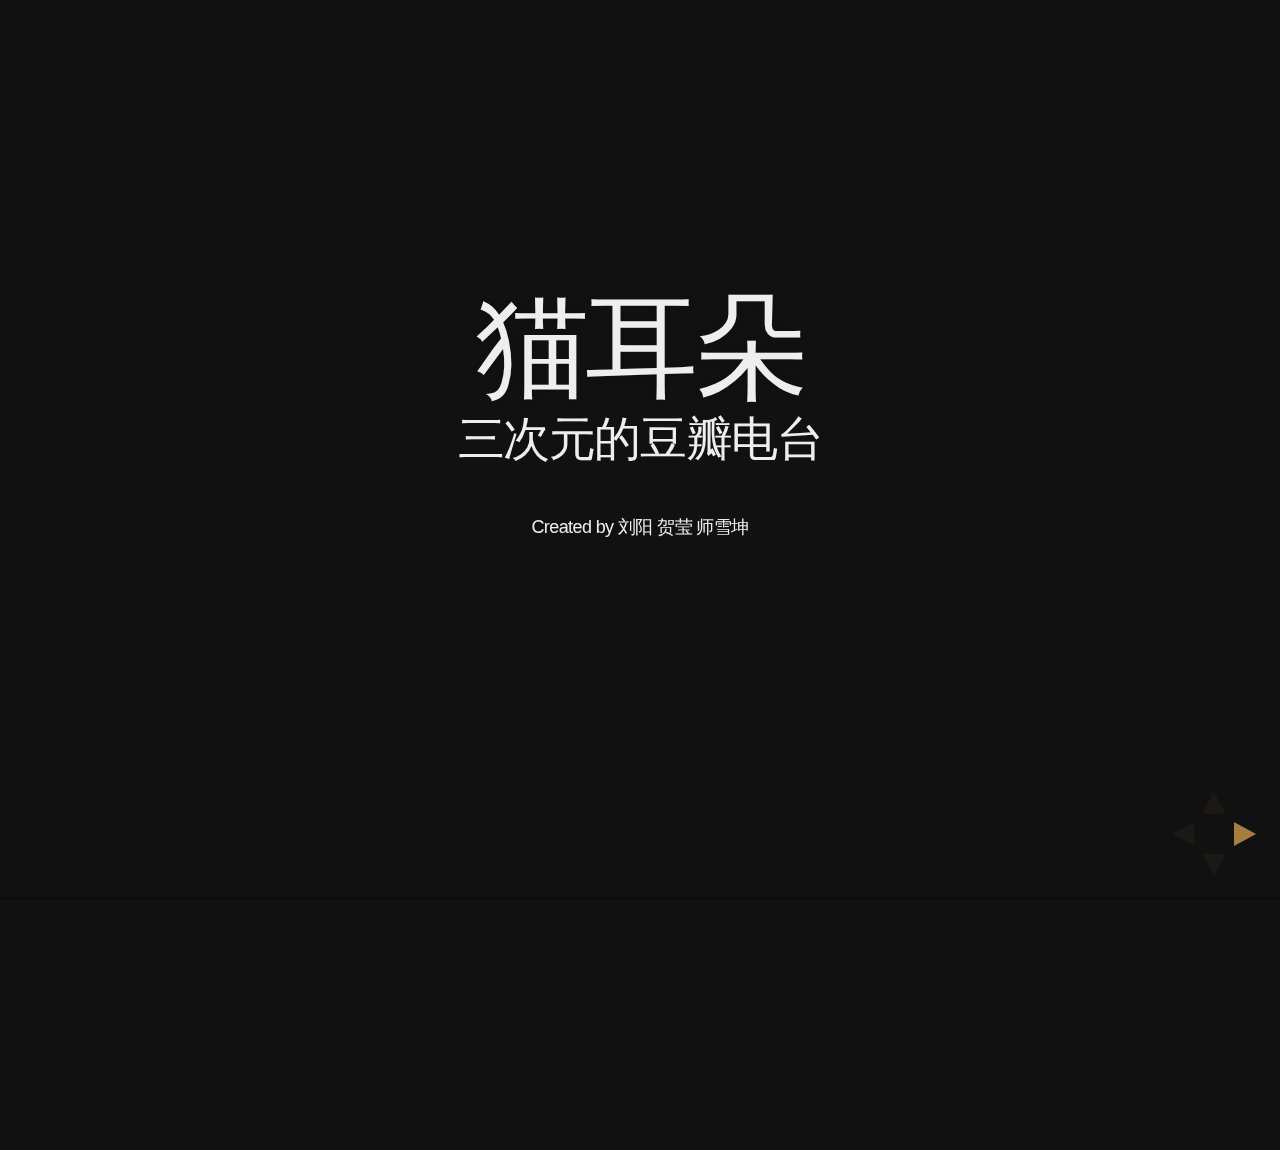
<file: keynote/cat_ear.html>
﻿<!doctype html>
<html lang="en">
	<head>
		<meta charset="utf-8">
		<title>猫耳朵 - 三次元豆瓣FM</title>
		<meta name="description" content="猫耳朵分享Keynote">
		<meta name="author" content="crane">
		<meta name="apple-mobile-web-app-capable" content="yes" />
		<meta name="apple-mobile-web-app-status-bar-style" content="black-translucent" />
		<meta name="viewport" content="width=device-width, initial-scale=1.0, maximum-scale=1.0, user-scalable=no">
		<link rel="stylesheet" href="css/reveal.min.css">
		<link rel="stylesheet" href="css/theme/night.css" id="theme">
		<link rel="stylesheet" href="lib/css/zenburn.css">
		<script>document.write( '<link rel="stylesheet" href="css/print/' + ( window.location.search.match( /print-pdf/gi ) ? 'pdf' : 'paper' ) + '.css" type="text/css" media="print">' );	</script>
		<!--[if lt IE 9]>
		<script src="lib/js/html5shiv.js"></script>
		<![endif]-->
    <style type="text/css" media="screen">
    table.road-map {
      width: 100%;
      font-size: 0.6em;
      border-spacing: 0;
      background-color: #444;
      padding: 1em;
      border-radius: 0.5em;
    }
    .road-map td {
      border-left: dotted 5px #e7ad52;
      border-bottom: solid 5px #fff;
      padding-left: 0.6em;
      padding-bottom: 0.3em;
      padding-top: 0;
      width: 16%;
    }
    .road-map-did td{
      border-left: dotted 0px #e7ad52;
      border-bottom: solid 0px #fff;
    }
    .road-map-did td.done {
      border-bottom: solid 5px rgb(51, 180, 26);
      padding: 0.5em 0 0.1em 0.6em;
    }
    </style>
	</head>
<body>
<div class="reveal"><div class="slides">
<!-- ===================================================================== -->
<section>
  <h1>猫耳朵</h1>
  <h3>三次元的豆瓣电台</h3>
  <br>
  <p><small>Created by 刘阳 贺莹 师雪坤</small></p>
</section>

<section>
  <section>
    <h2><strong>It's demo time!</strong></h2>
    <img src="images/demo.jpg">
  </section>
  
  <section>
    <img src="images/cry.gif">
    <p>没有连接WIFI热点</p>
    <a href="http://radio.miaocc.com/devices/pair" target="_blank">去设置</a>
  </section>
  
  <section>
    <img src="images/web.jpg">
    <p>Web控制界面</p>
  </section>
  
  <section>
    <h2><a href="http://douban.fm" target="_blank">还能推送哦~</a></h2>
  </section>
  
  <section>
    <h2>这就是猫耳朵Ⅳ</h2>
    <ul>
      <li>即插即用，超方便</li>
      <li>灵活的控制端</li>
      <li>音质还算可以</li>
    </ul>
  </section>
  
  <section>
    <h2>拆开看看</h2>
  </section>
  <section><img src="images/cat_ear_1.jpg"></section>
  <section><img src="images/cat_ear_2.jpg"></section>
  <section><img src="images/cat_ear_3.jpg"></section>
  <section><img src="images/cat_ear_4.jpg"></section>
  <section><img src="images/cat_ear_5.jpg"></section>
  <section><img src="images/cat_ear_all.jpg"></section>
  <section><img src="images/modules.jpg"></section>
  
  <section>
    <img src="images/software_modules.jpg">
    <p>控制端的实现方案</p>
  </section>
</section>

<section>
  <section>
    <h2>猫耳朵诞生记（前传）</h2>
  </section>
  
  <section>
    <h3>先介绍一下作者们</h3>
    <img src="images/team.jpg">
  </section>
  
  <section>
    <h3>刘阳</h3>
    <ul>
      <li>北航计算机专业</li>
      <li>目前从事互联网创业</li>
    </ul>
    <br><br>
    <h3>师雪坤</h3>
    <ul>
      <li>浙大应用数学专业</li>
      <li>目前从事互联网创业</li>
    </ul>
    <br><br>
    <h3>贺莹</h3>
    <ul>
      <li>北航计算机专业</li>
      <li>腾讯公司交互设计师</li>
    </ul>
  </section>
  
  <section>
    <h2>日常的工作</h2>
    <img src="images/web_tools.jpg">
  </section>
  
  <section>
    <img src="images/three_idiots.jpg">
    <p>看了这个电影，从此走上了一条不归路</p>
  </section>
  
  <section>
    <img src="images/three-idiots-quadrotor.jpg">
    <p>四轴飞行器 (Quadrotor)</p>
  </section>
  
  <section>
    <img src="images/myquadrotor.jpg">
    <p>我的四轴，作为走向“创客”的第一个项目</p>
  </section>
  
  <section>
    <h3>于是乎，第二个项目也应运而生</h3>
    <img src="images/douban_fm_account.gif">
  </section>
  
  <section>
    <h3>为什么叫“猫耳朵”</h3>
    <img src="images/quadrotor_cat.jpg">
    <p>受荷兰的“艺术家”扬森.巴特的作品启发</p>
    <p>我们也热爱喵星人</p>
  </section>
</section>

<section>
  <section>
    <h2>猫耳朵诞生记（正传）</h2>
  </section>
  
  <section>
    <h3>三次元的豆瓣FM</h3>
    <h3>就应该保留豆瓣的血统</h3>
    <ul>
      <li>无线接入无束缚</li>
      <li>即插即听</li>
      <li>可远程操控</li>
      <li>音质尽量好</li>
      <li>长相不能太挫</li>
    </ul>
  </section>
  
  <section>
    <h3>如何设置无线密码？</h3>
    <ul>
      <li class="fragment highlight-red">虚拟键盘</li>
      <li class="fragment highlight-red">连接电脑配置</li>
      <li class="fragment highlight-red">登录无线热点</li>
      <li class="fragment highlight-red">其他通信方式，比如蓝牙</li>
      <li class="fragment highlight-green">二维码识别</li>
    </ul>
  </section>
  
  <section>
    <h3>Road Map</h3><br>
    <table class="road-map"><tr><td>WIFI</td><td>播放声音</td><td>播放MP3</td><td>摄像头</td><td>二维码识别</td><td>产品化</td></tr></table>
  </section>
  
  <section>
    <h3>猫耳朵Ⅰ</h3>
  </section>
  
  <section>
    <h3>选择开发板</h3>
    <img src="images/arduinoMega2560.jpg">
    <p>Arduino Mega 2560</p>
    <ul>
      <li>MCU : ATMEGA2560 (Atmel AVR) 16MHz 16bit</li>
      <li>flash memory : 256 KB</li>
      <li>SRAM : 8 KB</li>
    </ul>
  </section>
  
  <section>
    <h3>选择WIFI模块</h3>
    <img src="images/gainspan.jpg">
    <p>GainSpan GS1010</p>
    <ul>
      <li>完整的网络协议栈</li>
      <li>串口连接</li>
    </ul>
  </section>
  
  <section>
    <h3>选择MP3模块</h3>
    <img src="images/vs1003.jpg">
    <p>VS1003</p>
    <ul>
      <li>支持多种音频格式解码 (MP3, WMA ...)</li>
      <li>SPI数据接口</li>
    </ul>
  </section>
  
  <section>
    <h3>猫耳朵Ⅰ合体</h3>
    <img src="images/cat_ear_i.jpg">
  </section>
  
  <section>
    <h3>串口速率限制</h3>
    <p>Arduino Mega 2560串口最高波特率115,200</p>
    <p>理论上只能支持115kbps的音频</p>
    <br>
    <table class="road-map">
      <tr><td>WIFI</td><td>播放声音</td><td>播放MP3</td><td>摄像头</td><td>二维码识别</td><td>产品化</td></tr>
      <tr class="road-map-did"><td class="done">猫耳朵Ⅰ</td><td class="done"></td><td></td><td></td><td></td><td></td><tr>
    </table>
  </section>
  
  <section>
    <h3>猫耳朵Ⅱ</h3>
    <h4>换板子！</h4>
    <img src="images/maple.jpg">
    <p>Maple</p>
    <ul>
      <li>MCU : STM32F103RB (ARM Cortex M3) 72MHz 32bit</li>
      <li>flash memory : 128KB</li>
      <li>SRAM : 20KB</li>
      <li>串口最高波特率 : 2,250,000</li>
    </ul>
  </section>
  
  <section>
    <h3>摄像头</h3>
    <img src="images/ov7670.jpg">
    <p>OV7670</p>
    <p>比较其他模块，这个最复杂</p>
  </section>
  
  <section>
    <h3>加个SD卡作为MP3流的Cache</h3>
    <img src="images/sd.jpg">
  </section>
  
  <section>
    <h3>猫耳朵Ⅱ合体</h3>
    <img src="images/cat_ear_ii.jpg">
  </section>
  
  <section>
    <h3>内存限制</h3>
    <p>20KB内存无法驾驭二维码识别</p>
    <br>
    <table class="road-map">
      <tr><td>WIFI</td><td>播放声音</td><td>播放MP3</td><td>摄像头</td><td>二维码识别</td><td>产品化</td></tr>
      <tr class="road-map-did"><td class="done">猫耳朵Ⅰ</td><td class="done"></td><td></td><td></td><td></td><td></td><tr>
      <tr class="road-map-did"><td class="done">猫耳朵Ⅱ</td><td class="done"></td><td class="done"></td><td class="done"></td><td></td><td></td><tr>
    </table>
  </section>
  
  <section>
    <h3>猫耳朵Ⅲ</h3>
    <h4>继续换板子！</h4>
    <img src="images/stmf4.jpg">
    <p>STM32F4 DISCOVERY</p>
    <ul>
      <li>MCU : STM32F407VGT6 (ARM Cortex M4) 168MHz 32bit</li>
      <li>flash memory : 1024KB</li>
      <li>RAM : 192KB</li>
    </ul>
  </section>
  
  <section>
    <h3>猫耳朵Ⅲ合体</h3>
    <img src="images/cat_ear_iii.jpg">
  </section>
  
  <section>
    <h3>应用编写麻烦</h3>
    <p>需要从TCP层写起，不如先换个思路</p>
    <br>
    <table class="road-map">
      <tr><td>WIFI</td><td>播放声音</td><td>播放MP3</td><td>摄像头</td><td>二维码识别</td><td>产品化</td></tr>
      <tr class="road-map-did"><td class="done">猫耳朵Ⅰ</td><td class="done"></td><td></td><td></td><td></td><td></td><tr>
      <tr class="road-map-did"><td class="done">猫耳朵Ⅱ</td><td class="done"></td><td class="done"></td><td class="done"></td><td></td><td></td><tr>
      <tr class="road-map-did"><td class="done">猫耳朵Ⅲ</td><td class="done"></td><td class="done"></td><td class="done"></td><td class="done"></td><td></td><tr>
    </table>
  </section>
  
  <section>
    <h3>猫耳朵Ⅳ</h3>
    <h4>还是换板子！</h4>
    <img src="images/raspberry_pi.jpg">
    <p>Raspberry Pi (树莓派) Model B</p>
    <ul>
      <li>CPU : BCM2835 (ARM11) 700MHz 32bit</li>
      <li>RAM : 512MB</li>
      <li>OS : Arch Linux</li>
    </ul>
  </section>
  
  <section>
    <h3>下来就是外观</h3>
    <p>受到emoi基本生活的LED电子钟启发</p>
    <img src="images/emoi.jpg">
  </section>
  
  <section>
    <h3>我们是木工</h3>
    <img src="images/shell.jpg">
  </section>
  
  <section>
    <h3>胜利</h3>
    <br>
    <table class="road-map">
      <tr><td>WIFI</td><td>播放声音</td><td>播放MP3</td><td>摄像头</td><td>二维码识别</td><td>产品化</td></tr>
      <tr class="road-map-did"><td class="done">猫耳朵Ⅰ</td><td class="done"></td><td></td><td></td><td></td><td></td><tr>
      <tr class="road-map-did"><td class="done">猫耳朵Ⅱ</td><td class="done"></td><td class="done"></td><td class="done"></td><td></td><td></td><tr>
      <tr class="road-map-did"><td class="done">猫耳朵Ⅲ</td><td class="done"></td><td class="done"></td><td class="done"></td><td class="done"></td><td></td><tr>
      <tr class="road-map-did"><td class="done">猫耳朵Ⅳ</td><td class="done"></td><td class="done"></td><td class="done"></td><td class="done"></td><td class="done"></td><tr>
    </table>
    <br>
    <h4>也许过程比结果更重要</h4>
  </section>
</section>

<section>
  <section>
    <h2>猫不应该只有耳朵的</h2>
    <h3>未来畅想，仅供“娱乐”</h3>
  </section>
  
  <section>
    <h3>其实猫耳朵可以看成豆瓣FM的一个应用（端）</h3>
    <img src="images/terminals.jpg">
  </section>
  
  <section>
    <h3>把豆瓣FM的外延扩大</h3>
    <h4>一切音频的内容和应用都可囊括</h4>
    <ul>
      <li>根据喜好的音乐推荐（目前的豆瓣FM）</li>
      <li>新闻推荐</li>
      <li>事件提醒与朗读</li>
      <li>个人电台（类似Podcast）</li>
      <li>...</li>
    </ul>
  </section>
  
  <section>
    <h3>个人音频云</h3>
    <img src="images/cloud.gif">
  </section>
  
  <section>
    <h3>幻想完了，分享也完了</h3>
    <br>
    <h1>感谢大家</h1>    
    <h3>欢迎大家提任何问题</h3>
  </section>
</section>

<!-- ===================================================================== -->
</div></div>
<script src="lib/js/head.min.js"></script>
<script src="js/reveal.min.js"></script>
<script>
  Reveal.initialize({
    controls: true,
    progress: true,
    history: true,
    center: true,
    theme: "night", // available themes are in /css/theme
    transition: 'default', // default/cube/page/concave/zoom/linear/fade/none
    // Optional libraries used to extend on reveal.js
    dependencies: [
      { src: 'lib/js/classList.js', condition: function() { return !document.body.classList; } },
      { src: 'plugin/markdown/marked.js', condition: function() { return !!document.querySelector( '[data-markdown]' ); } },
      { src: 'plugin/markdown/markdown.js', condition: function() { return !!document.querySelector( '[data-markdown]' ); } },
      { src: 'plugin/highlight/highlight.js', async: true, callback: function() { hljs.initHighlightingOnLoad(); } },
      { src: 'plugin/zoom-js/zoom.js', async: true, condition: function() { return !!document.body.classList; } },
      { src: 'plugin/notes/notes.js', async: true, condition: function() { return !!document.body.classList; } }
      // { src: 'plugin/search/search.js', async: true, condition: function() { return !!document.body.classList; } }
      // { src: 'plugin/remotes/remotes.js', async: true, condition: function() { return !!document.body.classList; } }
    ]
  });
</script>
</body>
</html>
</file>
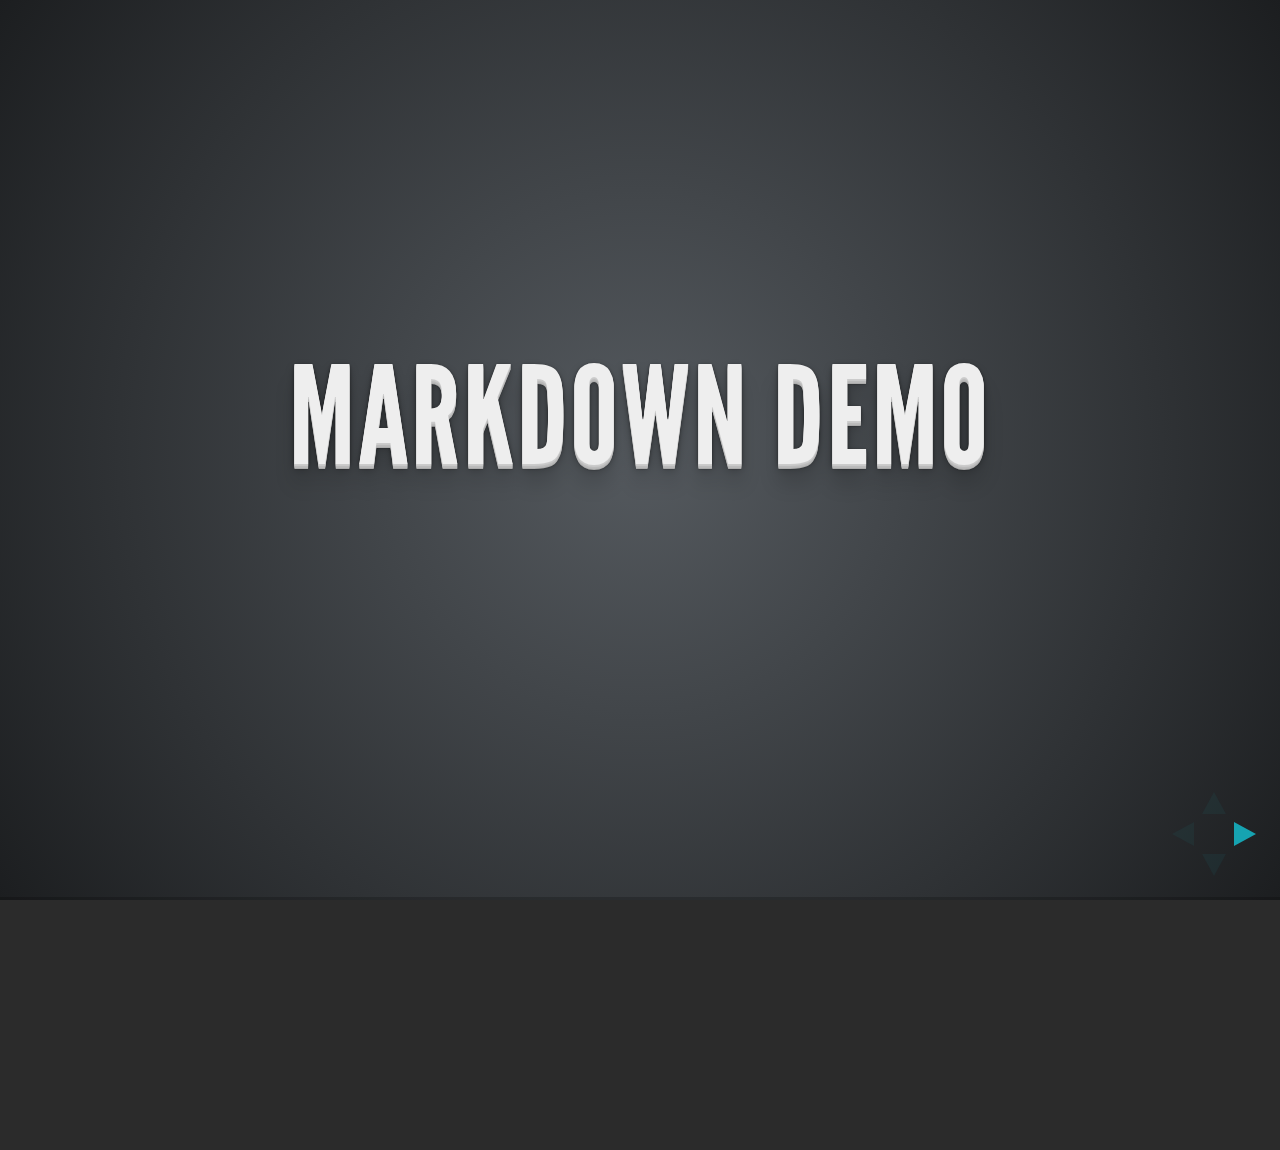
<file: keynote/plugin/markdown/example.html>
<!doctype html>
<html lang="en">

	<head>
		<meta charset="utf-8">

		<title>reveal.js - Markdown Demo</title>

		<link rel="stylesheet" href="../../css/reveal.css">
		<link rel="stylesheet" href="../../css/theme/default.css" id="theme">
	</head>

	<body>

		<div class="reveal">

			<div class="slides">

                <!-- Use external markdown resource, and separate slides by three newlines; vertical slides by two newlines -->
                <section data-markdown="example.md" data-separator="^\n\n\n" data-vertical="^\n\n"></section>

                <!-- Slides are separated by three dashes (quick 'n dirty regular expression) -->
                <section data-markdown data-separator="---">
                    <script type="text/template">
                        ## Demo 1
                        Slide 1
                        ---
                        ## Demo 1
                        Slide 2
                        ---
                        ## Demo 1
                        Slide 3
                    </script>
                </section>

                <!-- Slides are separated by newline + three dashes + newline, vertical slides identical but two dashes -->
                <section data-markdown data-separator="^\n---\n$" data-vertical="^\n--\n$">
                    <script type="text/template">
                        ## Demo 2
                        Slide 1.1

                        --

                        ## Demo 2
                        Slide 1.2

                        ---

                        ## Demo 2
                        Slide 2
                    </script>
                </section>

                <!-- No "extra" slides, since there are no separators defined (so they'll become horizontal rulers) -->
                <section data-markdown>
                    <script type="text/template">
                        A

                        ---

                        B

                        ---

                        C
                    </script>
                </section>

            </div>
		</div>

		<script src="../../lib/js/head.min.js"></script>
		<script src="../../js/reveal.js"></script>

		<script>

			Reveal.initialize({
				controls: true,
				progress: true,
				history: true,
				center: true,

				theme: Reveal.getQueryHash().theme,
				transition: Reveal.getQueryHash().transition || 'default',

				// Optional libraries used to extend on reveal.js
				dependencies: [
					{ src: '../../lib/js/classList.js', condition: function() { return !document.body.classList; } },
					{ src: 'marked.js', condition: function() { return !!document.querySelector( '[data-markdown]' ); } },
					{ src: 'markdown.js', condition: function() { return !!document.querySelector( '[data-markdown]' ); } }
				]
			});

		</script>

	</body>
</html>
</file>
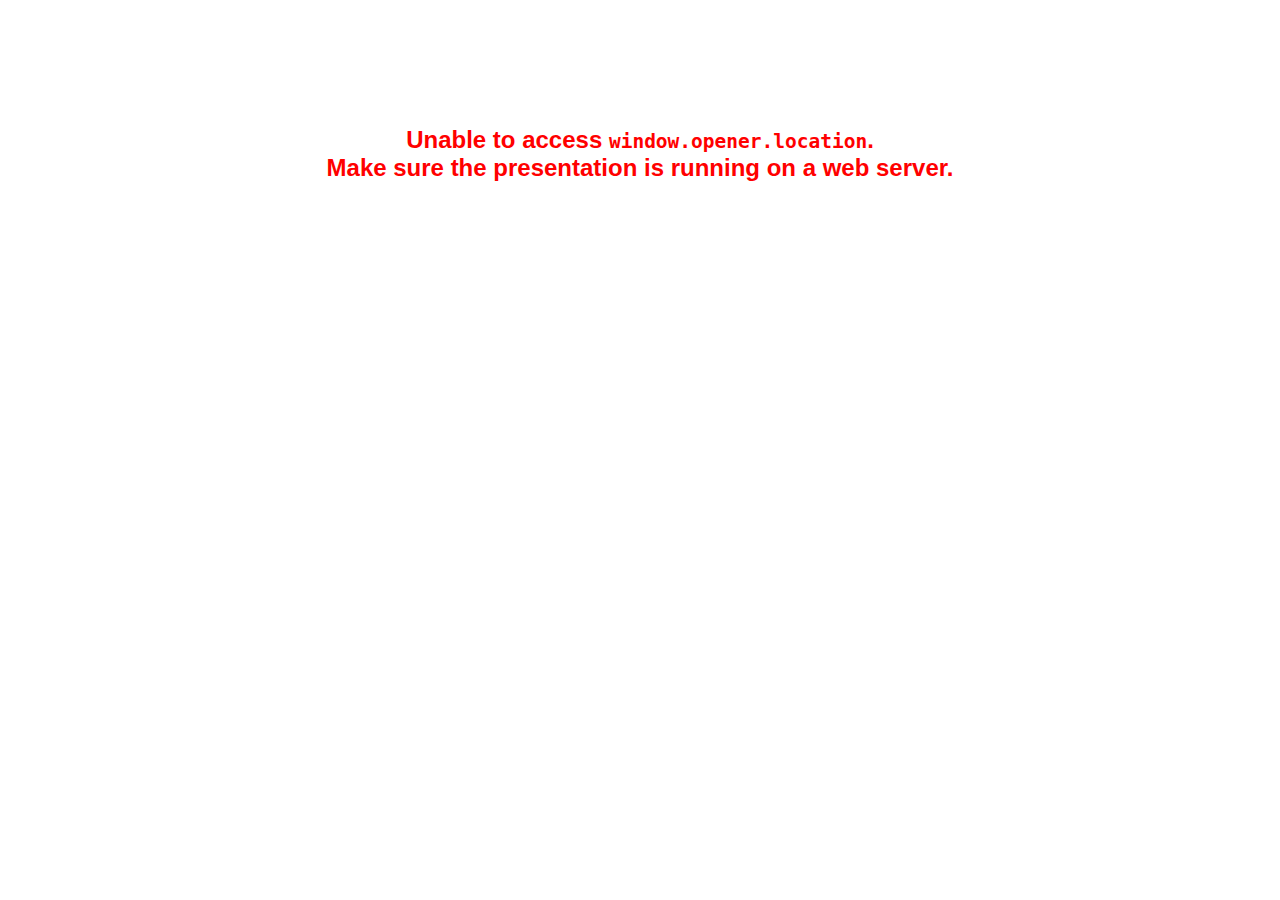
<file: keynote/plugin/notes/notes.html>
<!doctype html>
<html lang="en">
	<head>
		<meta charset="utf-8">

		<title>reveal.js - Slide Notes</title>

		<style>
			body {
				font-family: Helvetica;
			}

			#notes {
				font-size: 24px;
				width: 640px;
				margin-top: 5px;
			}

			#wrap-current-slide {
				width: 640px;
				height: 512px;
				float: left;
				overflow: hidden;
			}

			#current-slide {
				width: 1280px;
				height: 1024px;
				border: none;

				-webkit-transform-origin: 0 0;
				   -moz-transform-origin: 0 0;
					-ms-transform-origin: 0 0;
					 -o-transform-origin: 0 0;
						transform-origin: 0 0;

				-webkit-transform: scale(0.5);
				   -moz-transform: scale(0.5);
					-ms-transform: scale(0.5);
					 -o-transform: scale(0.5);
						transform: scale(0.5);
			}

			#wrap-next-slide {
				width: 448px;
				height: 358px;
				float: left;
				margin: 0 0 0 10px;
				overflow: hidden;
			}

			#next-slide {
				width: 1280px;
				height: 1024px;
				border: none;

				-webkit-transform-origin: 0 0;
				   -moz-transform-origin: 0 0;
					-ms-transform-origin: 0 0;
					 -o-transform-origin: 0 0;
						transform-origin: 0 0;

				-webkit-transform: scale(0.35);
				   -moz-transform: scale(0.35);
					-ms-transform: scale(0.35);
					 -o-transform: scale(0.35);
						transform: scale(0.35);
			}

			.slides {
				position: relative;
				margin-bottom: 10px;
				border: 1px solid black;
				border-radius: 2px;
				background: rgb(28, 30, 32);
			}

			.slides span {
				position: absolute;
				top: 3px;
				left: 3px;
				font-weight: bold;
				font-size: 14px;
				color: rgba( 255, 255, 255, 0.9 );
			}

			.error {
				font-weight: bold;
				color: red;
				font-size: 1.5em;
				text-align: center;
				margin-top: 10%;
			}

			.error code {
				font-family: monospace;
			}

			.time {
				width: 448px;
				margin: 30px 0 0 10px;
				float: left;
				text-align: center;
				opacity: 0;

				-webkit-transition: opacity 0.4s;
				   -moz-transition: opacity 0.4s;
				     -o-transition: opacity 0.4s;
				        transition: opacity 0.4s;
			}

			.elapsed,
			.clock {
				color: #333;
				font-size: 2em;
				text-align: center;
				display: inline-block;
				padding: 0.5em;
				background-color: #eee;
				border-radius: 10px;
			}

			.elapsed h2,
			.clock h2 {
				font-size: 0.8em;
				line-height: 100%;
				margin: 0;
				color: #aaa;
			}

			.elapsed .mute {
				color: #ddd;
			}

		</style>
	</head>

	<body>

		<div id="wrap-current-slide" class="slides">
			<script>document.write( '<iframe width="1280" height="1024" id="current-slide" src="'+ window.opener.location.href +'"></iframe>' );</script>
		</div>

		<div id="wrap-next-slide" class="slides">
			<script>document.write( '<iframe width="640" height="512" id="next-slide" src="'+ window.opener.location.href +'"></iframe>' );</script>
			<span>UPCOMING:</span>
		</div>

		<div class="time">
			<div class="clock">
				<h2>Time</h2>
				<span id="clock">0:00:00 AM</span>
			</div>
			<div class="elapsed">
				<h2>Elapsed</h2>
				<span id="hours">00</span><span id="minutes">:00</span><span id="seconds">:00</span>
			</div>
		</div>

		<div id="notes"></div>

		<script src="../../plugin/markdown/marked.js"></script>
		<script>

			window.addEventListener( 'load', function() {

				if( window.opener && window.opener.location && window.opener.location.href ) {

					var notes = document.getElementById( 'notes' ),
						currentSlide = document.getElementById( 'current-slide' ),
						nextSlide = document.getElementById( 'next-slide' );

					window.addEventListener( 'message', function( event ) {
						var data = JSON.parse( event.data );
						// No need for updating the notes in case of fragment changes
						if ( data.notes !== undefined) {
							if( data.markdown ) {
								notes.innerHTML = marked( data.notes );
							}
							else {
								notes.innerHTML = data.notes;
							}
						}

						// Showing and hiding fragments
						if( data.fragment === 'next' ) {
							currentSlide.contentWindow.Reveal.nextFragment();
						}
						else if( data.fragment === 'prev' ) {
							currentSlide.contentWindow.Reveal.prevFragment();
						}
						else {
							// Update the note slides
							currentSlide.contentWindow.Reveal.slide( data.indexh, data.indexv );
							nextSlide.contentWindow.Reveal.slide( data.nextindexh, data.nextindexv );
						}

					}, false );

					var start = new Date(),
						timeEl = document.querySelector( '.time' ),
						clockEl = document.getElementById( 'clock' ),
						hoursEl = document.getElementById( 'hours' ),
						minutesEl = document.getElementById( 'minutes' ),
						secondsEl = document.getElementById( 'seconds' );

					setInterval( function() {

						timeEl.style.opacity = 1;

						var diff, hours, minutes, seconds,
							now = new Date();

						diff = now.getTime() - start.getTime();
						hours = parseInt( diff / ( 1000 * 60 * 60 ) );
						minutes = parseInt( ( diff / ( 1000 * 60 ) ) % 60 );
						seconds = parseInt( ( diff / 1000 ) % 60 );

						clockEl.innerHTML = now.toLocaleTimeString();
						hoursEl.innerHTML = zeroPadInteger( hours );
						hoursEl.className = hours > 0 ? "" : "mute";
						minutesEl.innerHTML = ":" + zeroPadInteger( minutes );
						minutesEl.className = minutes > 0 ? "" : "mute";
						secondsEl.innerHTML = ":" + zeroPadInteger( seconds );

					}, 1000 );

					// Navigate the main window when the notes slide changes
					currentSlide.contentWindow.Reveal.addEventListener( 'slidechanged', function( event ) {

						window.opener.Reveal.slide( event.indexh, event.indexv );

					} );

				}
				else {

					document.body.innerHTML =  '<p class="error">Unable to access <code>window.opener.location</code>.<br>Make sure the presentation is running on a web server.</p>';

				}


			}, false );

			function zeroPadInteger( num ) {
				var str = "00" + parseInt( num );
				return str.substring( str.length - 2 );
			}

		</script>
	</body>
</html>
</file>
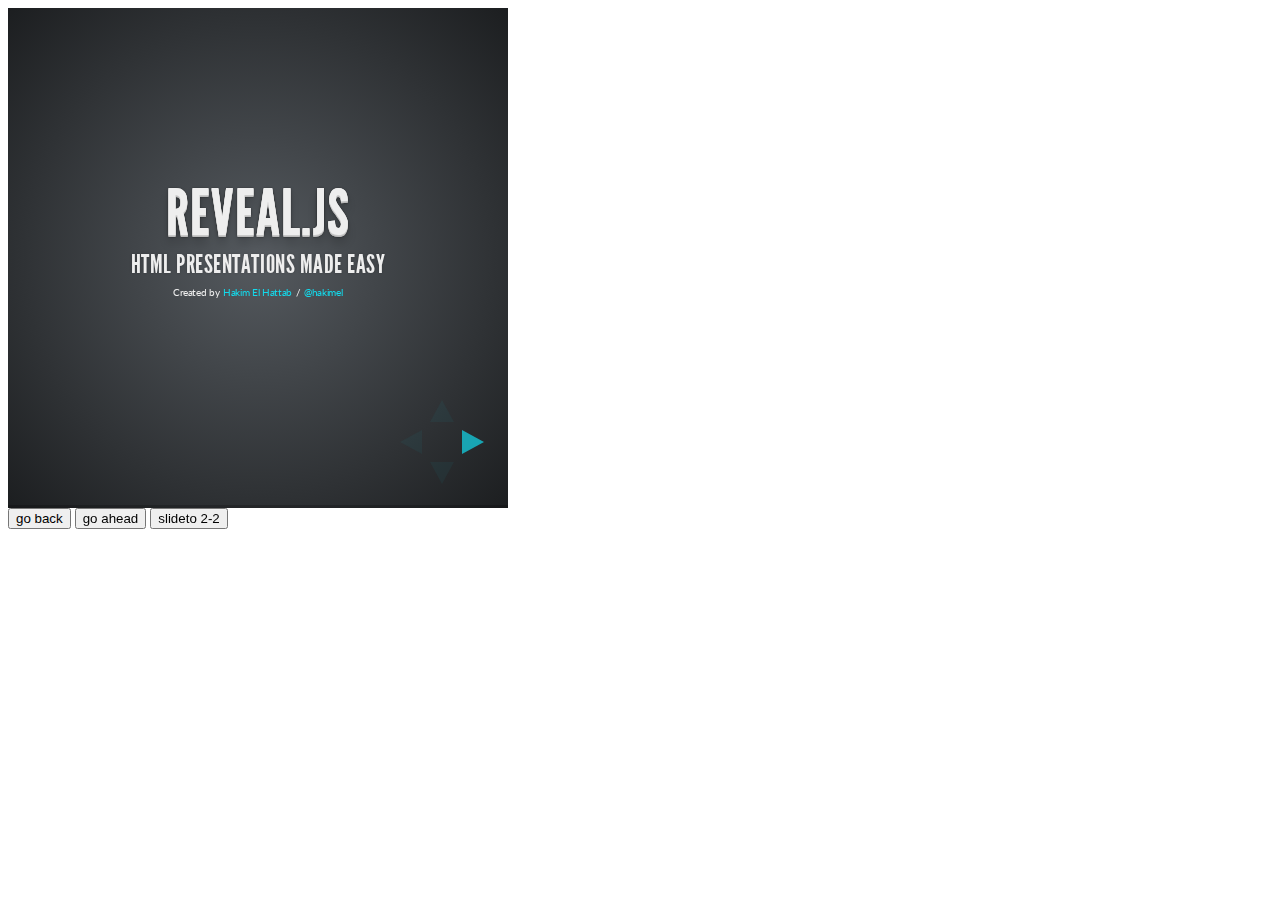
<file: keynote/plugin/postmessage/example.html>
<html>
	<body>

		<iframe id="reveal" src="../../index.html" style="border: 0;" width="500" height="500"></iframe>

		<div>
			<input id="back" type="button" value="go back"/>
			<input id="ahead" type="button" value="go ahead"/>
			<input id="slideto" type="button" value="slideto 2-2"/>
		</div>

		<script>

			(function (){

				var back = document.getElementById( 'back' ),
						ahead = document.getElementById( 'ahead' ),
						slideto = document.getElementById( 'slideto' ),
						reveal =  window.frames[0];

					back.addEventListener( 'click', function () {
						
					reveal.postMessage( JSON.stringify({method: 'prev', args: []}), '*' );
				}, false );

				ahead.addEventListener( 'click', function (){
					reveal.postMessage( JSON.stringify({method: 'next', args: []}), '*' );
				}, false );

				slideto.addEventListener( 'click', function (){
					reveal.postMessage( JSON.stringify({method: 'slide', args: [2,2]}), '*' );
				}, false );

			}());

		</script>

	</body>
</html>
</file>
<file: keynote/css/theme/night.css>
/**
 * Black theme for reveal.js.
 *
 * Copyright (C) 2011-2012 Hakim El Hattab, http://hakim.se
 */
/*********************************************
 * GLOBAL STYLES
 *********************************************/
body {
  background: #111111;
  background-color: #111111; }

.reveal {
  font-family: Helvetica, sans-serif;
  font-size: 30px;
  font-weight: 200;
  letter-spacing: -0.02em;
  color: #eeeeee; }

::selection {
  color: white;
  background: #e7ad52;
  text-shadow: none; }

/*********************************************
 * HEADERS
 *********************************************/
.reveal h1,
.reveal h2,
.reveal h3,
.reveal h4,
.reveal h5,
.reveal h6 {
  margin: 0 0 20px 0;
  color: #eeeeee;
  font-family: Helvetica, Impact, sans-serif;
  line-height: 0.9em;
  letter-spacing: -0.03em;
  text-transform: none;
  text-shadow: none; }

.reveal h1 {
  text-shadow: 0px 0px 6px rgba(0, 0, 0, 0.2); }

/*********************************************
 * LINKS
 *********************************************/
.reveal a:not(.image) {
  color: #e7ad52;
  text-decoration: none;
  -webkit-transition: color .15s ease;
  -moz-transition: color .15s ease;
  -ms-transition: color .15s ease;
  -o-transition: color .15s ease;
  transition: color .15s ease; }

.reveal a:not(.image):hover {
  color: #f3d7ac;
  text-shadow: none;
  border: none; }

.reveal .roll span:after {
  color: #fff;
  background: #d08a1d; }

/*********************************************
 * IMAGES
 *********************************************/
.reveal section img {
  margin: 15px 0px;
  background: rgba(255, 255, 255, 0.12);
  border: 4px solid #eeeeee;
  box-shadow: 0 0 10px rgba(0, 0, 0, 0.15);
  -webkit-transition: all .2s linear;
  -moz-transition: all .2s linear;
  -ms-transition: all .2s linear;
  -o-transition: all .2s linear;
  transition: all .2s linear; }

.reveal a:hover img {
  background: rgba(255, 255, 255, 0.2);
  border-color: #e7ad52;
  box-shadow: 0 0 20px rgba(0, 0, 0, 0.55); }

/*********************************************
 * NAVIGATION CONTROLS
 *********************************************/
.reveal .controls div.navigate-left,
.reveal .controls div.navigate-left.enabled {
  border-right-color: #e7ad52; }

.reveal .controls div.navigate-right,
.reveal .controls div.navigate-right.enabled {
  border-left-color: #e7ad52; }

.reveal .controls div.navigate-up,
.reveal .controls div.navigate-up.enabled {
  border-bottom-color: #e7ad52; }

.reveal .controls div.navigate-down,
.reveal .controls div.navigate-down.enabled {
  border-top-color: #e7ad52; }

.reveal .controls div.navigate-left.enabled:hover {
  border-right-color: #f3d7ac; }

.reveal .controls div.navigate-right.enabled:hover {
  border-left-color: #f3d7ac; }

.reveal .controls div.navigate-up.enabled:hover {
  border-bottom-color: #f3d7ac; }

.reveal .controls div.navigate-down.enabled:hover {
  border-top-color: #f3d7ac; }

/*********************************************
 * PROGRESS BAR
 *********************************************/
.reveal .progress {
  background: rgba(0, 0, 0, 0.2); }

.reveal .progress span {
  background: #e7ad52;
  -webkit-transition: width 800ms cubic-bezier(0.26, 0.86, 0.44, 0.985);
  -moz-transition: width 800ms cubic-bezier(0.26, 0.86, 0.44, 0.985);
  -ms-transition: width 800ms cubic-bezier(0.26, 0.86, 0.44, 0.985);
  -o-transition: width 800ms cubic-bezier(0.26, 0.86, 0.44, 0.985);
  transition: width 800ms cubic-bezier(0.26, 0.86, 0.44, 0.985); }
</file>
<file: keynote/lib/css/zenburn.css>
/*

Zenburn style from voldmar.ru (c) Vladimir Epifanov <voldmar@voldmar.ru>
based on dark.css by Ivan Sagalaev

*/

pre code {
  display: block; padding: 0.5em;
  background: #3F3F3F;
  color: #DCDCDC;
}

pre .keyword,
pre .tag,
pre .django .tag,
pre .django .keyword,
pre .css .class,
pre .css .id,
pre .lisp .title {
  color: #E3CEAB;
}

pre .django .template_tag,
pre .django .variable,
pre .django .filter .argument {
  color: #DCDCDC;
}

pre .number,
pre .date {
  color: #8CD0D3;
}

pre .dos .envvar,
pre .dos .stream,
pre .variable,
pre .apache .sqbracket {
  color: #EFDCBC;
}

pre .dos .flow,
pre .diff .change,
pre .python .exception,
pre .python .built_in,
pre .literal,
pre .tex .special {
  color: #EFEFAF;
}

pre .diff .chunk,
pre .ruby .subst {
  color: #8F8F8F;
}

pre .dos .keyword,
pre .python .decorator,
pre .class .title,
pre .haskell .label,
pre .function .title,
pre .ini .title,
pre .diff .header,
pre .ruby .class .parent,
pre .apache .tag,
pre .nginx .built_in,
pre .tex .command,
pre .input_number {
    color: #efef8f;
}

pre .dos .winutils,
pre .ruby .symbol,
pre .ruby .symbol .string,
pre .ruby .symbol .keyword,
pre .ruby .symbol .keymethods,
pre .ruby .string,
pre .ruby .instancevar {
  color: #DCA3A3;
}

pre .diff .deletion,
pre .string,
pre .tag .value,
pre .preprocessor,
pre .built_in,
pre .sql .aggregate,
pre .javadoc,
pre .smalltalk .class,
pre .smalltalk .localvars,
pre .smalltalk .array,
pre .css .rules .value,
pre .attr_selector,
pre .pseudo,
pre .apache .cbracket,
pre .tex .formula {
  color: #CC9393;
}

pre .shebang,
pre .diff .addition,
pre .comment,
pre .java .annotation,
pre .template_comment,
pre .pi,
pre .doctype {
  color: #7F9F7F;
}

pre .xml .css,
pre .xml .javascript,
pre .xml .vbscript,
pre .tex .formula {
  opacity: 0.5;
}
</file>
<file: keynote/css/reveal.css>
@charset "UTF-8";

/*!
 * reveal.js
 * http://lab.hakim.se/reveal-js
 * MIT licensed
 *
 * Copyright (C) 2013 Hakim El Hattab, http://hakim.se
 */


/*********************************************
 * RESET STYLES
 *********************************************/

html, body, .reveal div, .reveal span, .reveal applet, .reveal object, .reveal iframe,
.reveal h1, .reveal h2, .reveal h3, .reveal h4, .reveal h5, .reveal h6, .reveal p, .reveal blockquote, .reveal pre,
.reveal a, .reveal abbr, .reveal acronym, .reveal address, .reveal big, .reveal cite, .reveal code,
.reveal del, .reveal dfn, .reveal em, .reveal img, .reveal ins, .reveal kbd, .reveal q, .reveal s, .reveal samp,
.reveal small, .reveal strike, .reveal strong, .reveal sub, .reveal sup, .reveal tt, .reveal var,
.reveal b, .reveal u, .reveal i, .reveal center,
.reveal dl, .reveal dt, .reveal dd, .reveal ol, .reveal ul, .reveal li,
.reveal fieldset, .reveal form, .reveal label, .reveal legend,
.reveal table, .reveal caption, .reveal tbody, .reveal tfoot, .reveal thead, .reveal tr, .reveal th, .reveal td,
.reveal article, .reveal aside, .reveal canvas, .reveal details, .reveal embed,
.reveal figure, .reveal figcaption, .reveal footer, .reveal header, .reveal hgroup,
.reveal menu, .reveal nav, .reveal output, .reveal ruby, .reveal section, .reveal summary,
.reveal time, .reveal mark, .reveal audio, video {
	margin: 0;
	padding: 0;
	border: 0;
	font-size: 100%;
	font: inherit;
	vertical-align: baseline;
}

.reveal article, .reveal aside, .reveal details, .reveal figcaption, .reveal figure,
.reveal footer, .reveal header, .reveal hgroup, .reveal menu, .reveal nav, .reveal section {
	display: block;
}


/*********************************************
 * GLOBAL STYLES
 *********************************************/

html,
body {
	width: 100%;
	height: 100%;
	overflow: hidden;
}

body {
	position: relative;
	line-height: 1;
}

::selection {
	background: #FF5E99;
	color: #fff;
	text-shadow: none;
}


/*********************************************
 * HEADERS
 *********************************************/

.reveal h1,
.reveal h2,
.reveal h3,
.reveal h4,
.reveal h5,
.reveal h6 {
	-webkit-hyphens: auto;
	   -moz-hyphens: auto;
	        hyphens: auto;

	word-wrap: break-word;
}

.reveal h1 { font-size: 3.77em; }
.reveal h2 { font-size: 2.11em;	}
.reveal h3 { font-size: 1.55em;	}
.reveal h4 { font-size: 1em;	}


/*********************************************
 * VIEW FRAGMENTS
 *********************************************/

.reveal .slides section .fragment {
	opacity: 0;

	-webkit-transition: all .2s ease;
	   -moz-transition: all .2s ease;
	    -ms-transition: all .2s ease;
	     -o-transition: all .2s ease;
	        transition: all .2s ease;
}
	.reveal .slides section .fragment.visible {
		opacity: 1;
	}

.reveal .slides section .fragment.grow {
	opacity: 1;
}
	.reveal .slides section .fragment.grow.visible {
		-webkit-transform: scale( 1.3 );
		   -moz-transform: scale( 1.3 );
		    -ms-transform: scale( 1.3 );
		     -o-transform: scale( 1.3 );
		        transform: scale( 1.3 );
	}

.reveal .slides section .fragment.shrink {
	opacity: 1;
}
	.reveal .slides section .fragment.shrink.visible {
		-webkit-transform: scale( 0.7 );
		   -moz-transform: scale( 0.7 );
		    -ms-transform: scale( 0.7 );
		     -o-transform: scale( 0.7 );
		        transform: scale( 0.7 );
	}

.reveal .slides section .fragment.zoom-in {
	opacity: 0;

	-webkit-transform: scale( 0.1 );
	   -moz-transform: scale( 0.1 );
	    -ms-transform: scale( 0.1 );
	     -o-transform: scale( 0.1 );
	        transform: scale( 0.1 );
}

	.reveal .slides section .fragment.zoom-in.visible {
		opacity: 1;

		-webkit-transform: scale( 1 );
		   -moz-transform: scale( 1 );
		    -ms-transform: scale( 1 );
		     -o-transform: scale( 1 );
		        transform: scale( 1 );
	}

.reveal .slides section .fragment.roll-in {
	opacity: 0;

	-webkit-transform: rotateX( 90deg );
	   -moz-transform: rotateX( 90deg );
	    -ms-transform: rotateX( 90deg );
	     -o-transform: rotateX( 90deg );
	        transform: rotateX( 90deg );
}
	.reveal .slides section .fragment.roll-in.visible {
		opacity: 1;

		-webkit-transform: rotateX( 0 );
		   -moz-transform: rotateX( 0 );
		    -ms-transform: rotateX( 0 );
		     -o-transform: rotateX( 0 );
		        transform: rotateX( 0 );
	}

.reveal .slides section .fragment.fade-out {
	opacity: 1;
}
	.reveal .slides section .fragment.fade-out.visible {
		opacity: 0;
	}

.reveal .slides section .fragment.highlight-red,
.reveal .slides section .fragment.highlight-green,
.reveal .slides section .fragment.highlight-blue {
	opacity: 1;
}
	.reveal .slides section .fragment.highlight-red.visible {
		color: #ff2c2d
	}
	.reveal .slides section .fragment.highlight-green.visible {
		color: #17ff2e;
	}
	.reveal .slides section .fragment.highlight-blue.visible {
		color: #1b91ff;
	}


/*********************************************
 * DEFAULT ELEMENT STYLES
 *********************************************/

/* Fixes issue in Chrome where italic fonts did not appear when printing to PDF */
.reveal:after {
  content: '';
  font-style: italic;
}

/* Ensure certain elements are never larger than the slide itself */
.reveal img,
.reveal video,
.reveal iframe {
	max-width: 95%;
	max-height: 95%;
}

/** Prevents layering issues in certain browser/transition combinations */
.reveal a {
	position: relative;
}

.reveal strong,
.reveal b {
	font-weight: bold;
}

.reveal em,
.reveal i {
	font-style: italic;
}

.reveal ol,
.reveal ul {
	display: inline-block;

	text-align: left;
	margin: 0 0 0 1em;
}

.reveal ol {
	list-style-type: decimal;
}

.reveal ul {
	list-style-type: disc;
}

.reveal ul ul {
	list-style-type: square;
}

.reveal ul ul ul {
	list-style-type: circle;
}

.reveal ul ul,
.reveal ul ol,
.reveal ol ol,
.reveal ol ul {
	display: block;
	margin-left: 40px;
}

.reveal p {
	margin-bottom: 10px;
	line-height: 1.2em;
}

.reveal q,
.reveal blockquote {
	quotes: none;
}

.reveal blockquote {
	display: block;
	position: relative;
	width: 70%;
	margin: 5px auto;
	padding: 5px;

	font-style: italic;
	background: rgba(255, 255, 255, 0.05);
	box-shadow: 0px 0px 2px rgba(0,0,0,0.2);
}
	.reveal blockquote p:first-child,
	.reveal blockquote p:last-child {
		display: inline-block;
	}

.reveal q {
	font-style: italic;
}

.reveal pre {
	display: block;
	position: relative;
	width: 90%;
	margin: 15px auto;

	text-align: left;
	font-size: 0.55em;
	font-family: monospace;
	line-height: 1.2em;

	word-wrap: break-word;

	box-shadow: 0px 0px 6px rgba(0,0,0,0.3);
}
.reveal code {
	font-family: monospace;
}
.reveal pre code {
	padding: 5px;
	overflow: auto;
	max-height: 400px;
	word-wrap: normal;
}

.reveal table th,
.reveal table td {
	text-align: left;
	padding-right: .3em;
}

.reveal table th {
	text-shadow: rgb(255,255,255) 1px 1px 2px;
}

.reveal sup {
	vertical-align: super;
}
.reveal sub {
	vertical-align: sub;
}

.reveal small {
	display: inline-block;
	font-size: 0.6em;
	line-height: 1.2em;
	vertical-align: top;
}

.reveal small * {
	vertical-align: top;
}


/*********************************************
 * CONTROLS
 *********************************************/

.reveal .controls {
	display: none;
	position: fixed;
	width: 110px;
	height: 110px;
	z-index: 30;
	right: 10px;
	bottom: 10px;
}

.reveal .controls div {
	position: absolute;
	opacity: 0.05;
	width: 0;
	height: 0;
	border: 12px solid transparent;

	-moz-transform: scale(.9999);

	-webkit-transition: all 0.2s ease;
	   -moz-transition: all 0.2s ease;
	    -ms-transition: all 0.2s ease;
	     -o-transition: all 0.2s ease;
	        transition: all 0.2s ease;
}

.reveal .controls div.enabled {
	opacity: 0.7;
	cursor: pointer;
}

.reveal .controls div.enabled:active {
	margin-top: 1px;
}

	.reveal .controls div.navigate-left {
		top: 42px;

		border-right-width: 22px;
		border-right-color: #eee;
	}
		.reveal .controls div.navigate-left.fragmented {
			opacity: 0.3;
		}

	.reveal .controls div.navigate-right {
		left: 74px;
		top: 42px;

		border-left-width: 22px;
		border-left-color: #eee;
	}
		.reveal .controls div.navigate-right.fragmented {
			opacity: 0.3;
		}

	.reveal .controls div.navigate-up {
		left: 42px;

		border-bottom-width: 22px;
		border-bottom-color: #eee;
	}
		.reveal .controls div.navigate-up.fragmented {
			opacity: 0.3;
		}

	.reveal .controls div.navigate-down {
		left: 42px;
		top: 74px;

		border-top-width: 22px;
		border-top-color: #eee;
	}
		.reveal .controls div.navigate-down.fragmented {
			opacity: 0.3;
		}


/*********************************************
 * PROGRESS BAR
 *********************************************/

.reveal .progress {
	position: fixed;
	display: none;
	height: 3px;
	width: 100%;
	bottom: 0;
	left: 0;
	z-index: 10;
}
	.reveal .progress:after {
		content: '';
		display: 'block';
		position: absolute;
		height: 20px;
		width: 100%;
		top: -20px;
	}
	.reveal .progress span {
		display: block;
		height: 100%;
		width: 0px;

		-webkit-transition: width 800ms cubic-bezier(0.260, 0.860, 0.440, 0.985);
		   -moz-transition: width 800ms cubic-bezier(0.260, 0.860, 0.440, 0.985);
		    -ms-transition: width 800ms cubic-bezier(0.260, 0.860, 0.440, 0.985);
		     -o-transition: width 800ms cubic-bezier(0.260, 0.860, 0.440, 0.985);
		        transition: width 800ms cubic-bezier(0.260, 0.860, 0.440, 0.985);
	}


/*********************************************
 * ROLLING LINKS
 *********************************************/

.reveal .roll {
	display: inline-block;
	line-height: 1.2;
	overflow: hidden;

	vertical-align: top;

	-webkit-perspective: 400px;
	   -moz-perspective: 400px;
	    -ms-perspective: 400px;
	        perspective: 400px;

	-webkit-perspective-origin: 50% 50%;
	   -moz-perspective-origin: 50% 50%;
	    -ms-perspective-origin: 50% 50%;
	        perspective-origin: 50% 50%;
}
	.reveal .roll:hover {
		background: none;
		text-shadow: none;
	}
.reveal .roll span {
	display: block;
	position: relative;
	padding: 0 2px;

	pointer-events: none;

	-webkit-transition: all 400ms ease;
	   -moz-transition: all 400ms ease;
	    -ms-transition: all 400ms ease;
	        transition: all 400ms ease;

	-webkit-transform-origin: 50% 0%;
	   -moz-transform-origin: 50% 0%;
	    -ms-transform-origin: 50% 0%;
	        transform-origin: 50% 0%;

	-webkit-transform-style: preserve-3d;
	   -moz-transform-style: preserve-3d;
	    -ms-transform-style: preserve-3d;
	        transform-style: preserve-3d;

	-webkit-backface-visibility: hidden;
	   -moz-backface-visibility: hidden;
	        backface-visibility: hidden;
}
	.reveal .roll:hover span {
	    background: rgba(0,0,0,0.5);

	    -webkit-transform: translate3d( 0px, 0px, -45px ) rotateX( 90deg );
	       -moz-transform: translate3d( 0px, 0px, -45px ) rotateX( 90deg );
	        -ms-transform: translate3d( 0px, 0px, -45px ) rotateX( 90deg );
	            transform: translate3d( 0px, 0px, -45px ) rotateX( 90deg );
	}
.reveal .roll span:after {
	content: attr(data-title);

	display: block;
	position: absolute;
	left: 0;
	top: 0;
	padding: 0 2px;

	-webkit-backface-visibility: hidden;
	   -moz-backface-visibility: hidden;
	        backface-visibility: hidden;

	-webkit-transform-origin: 50% 0%;
	   -moz-transform-origin: 50% 0%;
	    -ms-transform-origin: 50% 0%;
	        transform-origin: 50% 0%;

	-webkit-transform: translate3d( 0px, 110%, 0px ) rotateX( -90deg );
	   -moz-transform: translate3d( 0px, 110%, 0px ) rotateX( -90deg );
	    -ms-transform: translate3d( 0px, 110%, 0px ) rotateX( -90deg );
	        transform: translate3d( 0px, 110%, 0px ) rotateX( -90deg );
}


/*********************************************
 * SLIDES
 *********************************************/

.reveal {
	position: relative;
	width: 100%;
	height: 100%;
}

.reveal .slides {
	position: absolute;
	width: 100%;
	height: 100%;
	left: 50%;
	top: 50%;

	overflow: visible;
	z-index: 1;
	text-align: center;

	-webkit-transition: -webkit-perspective .4s ease;
	   -moz-transition: -moz-perspective .4s ease;
	    -ms-transition: -ms-perspective .4s ease;
	     -o-transition: -o-perspective .4s ease;
	        transition: perspective .4s ease;

	-webkit-perspective: 600px;
	   -moz-perspective: 600px;
	    -ms-perspective: 600px;
	        perspective: 600px;

	-webkit-perspective-origin: 0px -100px;
	   -moz-perspective-origin: 0px -100px;
	    -ms-perspective-origin: 0px -100px;
	        perspective-origin: 0px -100px;
}

.reveal .slides>section,
.reveal .slides>section>section {
	display: none;
	position: absolute;
	width: 100%;
	padding: 20px 0px;

	z-index: 10;
	line-height: 1.2em;
	font-weight: normal;

	-webkit-transform-style: preserve-3d;
	   -moz-transform-style: preserve-3d;
	    -ms-transform-style: preserve-3d;
	        transform-style: preserve-3d;

	-webkit-transition: -webkit-transform-origin 800ms cubic-bezier(0.260, 0.860, 0.440, 0.985),
						-webkit-transform 800ms cubic-bezier(0.260, 0.860, 0.440, 0.985),
						visibility 800ms cubic-bezier(0.260, 0.860, 0.440, 0.985),
						opacity 800ms cubic-bezier(0.260, 0.860, 0.440, 0.985);
	   -moz-transition: -moz-transform-origin 800ms cubic-bezier(0.260, 0.860, 0.440, 0.985),
						-moz-transform 800ms cubic-bezier(0.260, 0.860, 0.440, 0.985),
						visibility 800ms cubic-bezier(0.260, 0.860, 0.440, 0.985),
						opacity 800ms cubic-bezier(0.260, 0.860, 0.440, 0.985);
	    -ms-transition: -ms-transform-origin 800ms cubic-bezier(0.260, 0.860, 0.440, 0.985),
						-ms-transform 800ms cubic-bezier(0.260, 0.860, 0.440, 0.985),
						visibility 800ms cubic-bezier(0.260, 0.860, 0.440, 0.985),
						opacity 800ms cubic-bezier(0.260, 0.860, 0.440, 0.985);
	     -o-transition: -o-transform-origin 800ms cubic-bezier(0.260, 0.860, 0.440, 0.985),
						-o-transform 800ms cubic-bezier(0.260, 0.860, 0.440, 0.985),
						visibility 800ms cubic-bezier(0.260, 0.860, 0.440, 0.985),
						opacity 800ms cubic-bezier(0.260, 0.860, 0.440, 0.985);
	        transition: transform-origin 800ms cubic-bezier(0.260, 0.860, 0.440, 0.985),
						transform 800ms cubic-bezier(0.260, 0.860, 0.440, 0.985),
						visibility 800ms cubic-bezier(0.260, 0.860, 0.440, 0.985),
						opacity 800ms cubic-bezier(0.260, 0.860, 0.440, 0.985);
}

/* Global transition speed settings */
.reveal[data-transition-speed="fast"] .slides section {
	-webkit-transition-duration: 400ms;
	   -moz-transition-duration: 400ms;
	    -ms-transition-duration: 400ms;
	        transition-duration: 400ms;
}
.reveal[data-transition-speed="slow"] .slides section {
	-webkit-transition-duration: 1200ms;
	   -moz-transition-duration: 1200ms;
	    -ms-transition-duration: 1200ms;
	        transition-duration: 1200ms;
}

/* Slide-specific transition speed overrides */
.reveal .slides section[data-transition-speed="fast"] {
	-webkit-transition-duration: 400ms;
	   -moz-transition-duration: 400ms;
	    -ms-transition-duration: 400ms;
	        transition-duration: 400ms;
}
.reveal .slides section[data-transition-speed="slow"] {
	-webkit-transition-duration: 1200ms;
	   -moz-transition-duration: 1200ms;
	    -ms-transition-duration: 1200ms;
	        transition-duration: 1200ms;
}

.reveal .slides>section {
	left: -50%;
	top: -50%;
}

.reveal .slides>section.stack {
	padding-top: 0;
	padding-bottom: 0;
}

.reveal .slides>section.present,
.reveal .slides>section>section.present {
	display: block;
	z-index: 11;
	opacity: 1;
}

.reveal.center,
.reveal.center .slides,
.reveal.center .slides section {
	min-height: auto !important;
}



/*********************************************
 * DEFAULT TRANSITION
 *********************************************/

.reveal .slides>section[data-transition=default].past,
.reveal .slides>section.past {
	display: block;
	opacity: 0;

	-webkit-transform: translate3d(-100%, 0, 0) rotateY(-90deg) translate3d(-100%, 0, 0);
	   -moz-transform: translate3d(-100%, 0, 0) rotateY(-90deg) translate3d(-100%, 0, 0);
	    -ms-transform: translate3d(-100%, 0, 0) rotateY(-90deg) translate3d(-100%, 0, 0);
	        transform: translate3d(-100%, 0, 0) rotateY(-90deg) translate3d(-100%, 0, 0);
}
.reveal .slides>section[data-transition=default].future,
.reveal .slides>section.future {
	display: block;
	opacity: 0;

	-webkit-transform: translate3d(100%, 0, 0) rotateY(90deg) translate3d(100%, 0, 0);
	   -moz-transform: translate3d(100%, 0, 0) rotateY(90deg) translate3d(100%, 0, 0);
	    -ms-transform: translate3d(100%, 0, 0) rotateY(90deg) translate3d(100%, 0, 0);
	        transform: translate3d(100%, 0, 0) rotateY(90deg) translate3d(100%, 0, 0);
}

.reveal .slides>section>section[data-transition=default].past,
.reveal .slides>section>section.past {
	display: block;
	opacity: 0;

	-webkit-transform: translate3d(0, -300px, 0) rotateX(70deg) translate3d(0, -300px, 0);
	   -moz-transform: translate3d(0, -300px, 0) rotateX(70deg) translate3d(0, -300px, 0);
	    -ms-transform: translate3d(0, -300px, 0) rotateX(70deg) translate3d(0, -300px, 0);
	        transform: translate3d(0, -300px, 0) rotateX(70deg) translate3d(0, -300px, 0);
}
.reveal .slides>section>section[data-transition=default].future,
.reveal .slides>section>section.future {
	display: block;
	opacity: 0;

	-webkit-transform: translate3d(0, 300px, 0) rotateX(-70deg) translate3d(0, 300px, 0);
	   -moz-transform: translate3d(0, 300px, 0) rotateX(-70deg) translate3d(0, 300px, 0);
	    -ms-transform: translate3d(0, 300px, 0) rotateX(-70deg) translate3d(0, 300px, 0);
	        transform: translate3d(0, 300px, 0) rotateX(-70deg) translate3d(0, 300px, 0);
}


/*********************************************
 * CONCAVE TRANSITION
 *********************************************/

.reveal .slides>section[data-transition=concave].past,
.reveal.concave  .slides>section.past {
	-webkit-transform: translate3d(-100%, 0, 0) rotateY(90deg) translate3d(-100%, 0, 0);
	   -moz-transform: translate3d(-100%, 0, 0) rotateY(90deg) translate3d(-100%, 0, 0);
	    -ms-transform: translate3d(-100%, 0, 0) rotateY(90deg) translate3d(-100%, 0, 0);
	        transform: translate3d(-100%, 0, 0) rotateY(90deg) translate3d(-100%, 0, 0);
}
.reveal .slides>section[data-transition=concave].future,
.reveal.concave .slides>section.future {
	-webkit-transform: translate3d(100%, 0, 0) rotateY(-90deg) translate3d(100%, 0, 0);
	   -moz-transform: translate3d(100%, 0, 0) rotateY(-90deg) translate3d(100%, 0, 0);
	    -ms-transform: translate3d(100%, 0, 0) rotateY(-90deg) translate3d(100%, 0, 0);
	        transform: translate3d(100%, 0, 0) rotateY(-90deg) translate3d(100%, 0, 0);
}

.reveal .slides>section>section[data-transition=concave].past,
.reveal.concave .slides>section>section.past {
	-webkit-transform: translate3d(0, -80%, 0) rotateX(-70deg) translate3d(0, -80%, 0);
	   -moz-transform: translate3d(0, -80%, 0) rotateX(-70deg) translate3d(0, -80%, 0);
	    -ms-transform: translate3d(0, -80%, 0) rotateX(-70deg) translate3d(0, -80%, 0);
	        transform: translate3d(0, -80%, 0) rotateX(-70deg) translate3d(0, -80%, 0);
}
.reveal .slides>section>section[data-transition=concave].future,
.reveal.concave .slides>section>section.future {
	-webkit-transform: translate3d(0, 80%, 0) rotateX(70deg) translate3d(0, 80%, 0);
	   -moz-transform: translate3d(0, 80%, 0) rotateX(70deg) translate3d(0, 80%, 0);
	    -ms-transform: translate3d(0, 80%, 0) rotateX(70deg) translate3d(0, 80%, 0);
	        transform: translate3d(0, 80%, 0) rotateX(70deg) translate3d(0, 80%, 0);
}


/*********************************************
 * ZOOM TRANSITION
 *********************************************/

.reveal .slides>section[data-transition=zoom].past,
.reveal.zoom .slides>section.past {
	opacity: 0;
	visibility: hidden;

	-webkit-transform: scale(16);
	   -moz-transform: scale(16);
	    -ms-transform: scale(16);
	     -o-transform: scale(16);
	        transform: scale(16);
}
.reveal .slides>section[data-transition=zoom].future,
.reveal.zoom .slides>section.future {
	opacity: 0;
	visibility: hidden;

	-webkit-transform: scale(0.2);
	   -moz-transform: scale(0.2);
	    -ms-transform: scale(0.2);
	     -o-transform: scale(0.2);
	        transform: scale(0.2);
}

.reveal .slides>section>section[data-transition=zoom].past,
.reveal.zoom .slides>section>section.past {
	-webkit-transform: translate(0, -150%);
	   -moz-transform: translate(0, -150%);
	    -ms-transform: translate(0, -150%);
	     -o-transform: translate(0, -150%);
	        transform: translate(0, -150%);
}
.reveal .slides>section>section[data-transition=zoom].future,
.reveal.zoom .slides>section>section.future {
	-webkit-transform: translate(0, 150%);
	   -moz-transform: translate(0, 150%);
	    -ms-transform: translate(0, 150%);
	     -o-transform: translate(0, 150%);
	        transform: translate(0, 150%);
}


/*********************************************
 * LINEAR TRANSITION
 *********************************************/

.reveal.linear section {
	-webkit-backface-visibility: hidden;
	   -moz-backface-visibility: hidden;
	    -ms-backface-visibility: hidden;
	        backface-visibility: hidden;
}

.reveal .slides>section[data-transition=linear].past,
.reveal.linear .slides>section.past {
	-webkit-transform: translate(-150%, 0);
	   -moz-transform: translate(-150%, 0);
	    -ms-transform: translate(-150%, 0);
	     -o-transform: translate(-150%, 0);
	        transform: translate(-150%, 0);
}
.reveal .slides>section[data-transition=linear].future,
.reveal.linear .slides>section.future {
	-webkit-transform: translate(150%, 0);
	   -moz-transform: translate(150%, 0);
	    -ms-transform: translate(150%, 0);
	     -o-transform: translate(150%, 0);
	        transform: translate(150%, 0);
}

.reveal .slides>section>section[data-transition=linear].past,
.reveal.linear .slides>section>section.past {
	-webkit-transform: translate(0, -150%);
	   -moz-transform: translate(0, -150%);
	    -ms-transform: translate(0, -150%);
	     -o-transform: translate(0, -150%);
	        transform: translate(0, -150%);
}
.reveal .slides>section>section[data-transition=linear].future,
.reveal.linear .slides>section>section.future {
	-webkit-transform: translate(0, 150%);
	   -moz-transform: translate(0, 150%);
	    -ms-transform: translate(0, 150%);
	     -o-transform: translate(0, 150%);
	        transform: translate(0, 150%);
}


/*********************************************
 * CUBE TRANSITION
 *********************************************/

.reveal.cube .slides {
	-webkit-perspective: 1300px;
	   -moz-perspective: 1300px;
	    -ms-perspective: 1300px;
	        perspective: 1300px;
}

.reveal.cube .slides section {
	padding: 30px;
	min-height: 700px;

	-webkit-backface-visibility: hidden;
	   -moz-backface-visibility: hidden;
	    -ms-backface-visibility: hidden;
	        backface-visibility: hidden;

	-webkit-box-sizing: border-box;
	   -moz-box-sizing: border-box;
	        box-sizing: border-box;
}
	.reveal.center.cube .slides section {
		min-height: auto;
	}
	.reveal.cube .slides section:not(.stack):before {
		content: '';
		position: absolute;
		display: block;
		width: 100%;
		height: 100%;
		left: 0;
		top: 0;
		background: rgba(0,0,0,0.1);
		border-radius: 4px;

		-webkit-transform: translateZ( -20px );
		   -moz-transform: translateZ( -20px );
		    -ms-transform: translateZ( -20px );
		     -o-transform: translateZ( -20px );
		        transform: translateZ( -20px );
	}
	.reveal.cube .slides section:not(.stack):after {
		content: '';
		position: absolute;
		display: block;
		width: 90%;
		height: 30px;
		left: 5%;
		bottom: 0;
		background: none;
		z-index: 1;

		border-radius: 4px;
		box-shadow: 0px 95px 25px rgba(0,0,0,0.2);

		-webkit-transform: translateZ(-90px) rotateX( 65deg );
		   -moz-transform: translateZ(-90px) rotateX( 65deg );
		    -ms-transform: translateZ(-90px) rotateX( 65deg );
		     -o-transform: translateZ(-90px) rotateX( 65deg );
		        transform: translateZ(-90px) rotateX( 65deg );
	}

.reveal.cube .slides>section.stack {
	padding: 0;
	background: none;
}

.reveal.cube .slides>section.past {
	-webkit-transform-origin: 100% 0%;
	   -moz-transform-origin: 100% 0%;
	    -ms-transform-origin: 100% 0%;
	        transform-origin: 100% 0%;

	-webkit-transform: translate3d(-100%, 0, 0) rotateY(-90deg);
	   -moz-transform: translate3d(-100%, 0, 0) rotateY(-90deg);
	    -ms-transform: translate3d(-100%, 0, 0) rotateY(-90deg);
	        transform: translate3d(-100%, 0, 0) rotateY(-90deg);
}

.reveal.cube .slides>section.future {
	-webkit-transform-origin: 0% 0%;
	   -moz-transform-origin: 0% 0%;
	    -ms-transform-origin: 0% 0%;
	        transform-origin: 0% 0%;

	-webkit-transform: translate3d(100%, 0, 0) rotateY(90deg);
	   -moz-transform: translate3d(100%, 0, 0) rotateY(90deg);
	    -ms-transform: translate3d(100%, 0, 0) rotateY(90deg);
	        transform: translate3d(100%, 0, 0) rotateY(90deg);
}

.reveal.cube .slides>section>section.past {
	-webkit-transform-origin: 0% 100%;
	   -moz-transform-origin: 0% 100%;
	    -ms-transform-origin: 0% 100%;
	        transform-origin: 0% 100%;

	-webkit-transform: translate3d(0, -100%, 0) rotateX(90deg);
	   -moz-transform: translate3d(0, -100%, 0) rotateX(90deg);
	    -ms-transform: translate3d(0, -100%, 0) rotateX(90deg);
	        transform: translate3d(0, -100%, 0) rotateX(90deg);
}

.reveal.cube .slides>section>section.future {
	-webkit-transform-origin: 0% 0%;
	   -moz-transform-origin: 0% 0%;
	    -ms-transform-origin: 0% 0%;
	        transform-origin: 0% 0%;

	-webkit-transform: translate3d(0, 100%, 0) rotateX(-90deg);
	   -moz-transform: translate3d(0, 100%, 0) rotateX(-90deg);
	    -ms-transform: translate3d(0, 100%, 0) rotateX(-90deg);
	        transform: translate3d(0, 100%, 0) rotateX(-90deg);
}


/*********************************************
 * PAGE TRANSITION
 *********************************************/

.reveal.page .slides {
	-webkit-perspective-origin: 0% 50%;
	   -moz-perspective-origin: 0% 50%;
	    -ms-perspective-origin: 0% 50%;
	        perspective-origin: 0% 50%;

	-webkit-perspective: 3000px;
	   -moz-perspective: 3000px;
	    -ms-perspective: 3000px;
	        perspective: 3000px;
}

.reveal.page .slides section {
	padding: 30px;
	min-height: 700px;

	-webkit-box-sizing: border-box;
	   -moz-box-sizing: border-box;
	        box-sizing: border-box;
}
	.reveal.page .slides section.past {
		z-index: 12;
	}
	.reveal.page .slides section:not(.stack):before {
		content: '';
		position: absolute;
		display: block;
		width: 100%;
		height: 100%;
		left: 0;
		top: 0;
		background: rgba(0,0,0,0.1);

		-webkit-transform: translateZ( -20px );
		   -moz-transform: translateZ( -20px );
		    -ms-transform: translateZ( -20px );
		     -o-transform: translateZ( -20px );
		        transform: translateZ( -20px );
	}
	.reveal.page .slides section:not(.stack):after {
		content: '';
		position: absolute;
		display: block;
		width: 90%;
		height: 30px;
		left: 5%;
		bottom: 0;
		background: none;
		z-index: 1;

		border-radius: 4px;
		box-shadow: 0px 95px 25px rgba(0,0,0,0.2);

		-webkit-transform: translateZ(-90px) rotateX( 65deg );
	}

.reveal.page .slides>section.stack {
	padding: 0;
	background: none;
}

.reveal.page .slides>section.past {
	-webkit-transform-origin: 0% 0%;
	   -moz-transform-origin: 0% 0%;
	    -ms-transform-origin: 0% 0%;
	        transform-origin: 0% 0%;

	-webkit-transform: translate3d(-40%, 0, 0) rotateY(-80deg);
	   -moz-transform: translate3d(-40%, 0, 0) rotateY(-80deg);
	    -ms-transform: translate3d(-40%, 0, 0) rotateY(-80deg);
	        transform: translate3d(-40%, 0, 0) rotateY(-80deg);
}

.reveal.page .slides>section.future {
	-webkit-transform-origin: 100% 0%;
	   -moz-transform-origin: 100% 0%;
	    -ms-transform-origin: 100% 0%;
	        transform-origin: 100% 0%;

	-webkit-transform: translate3d(0, 0, 0);
	   -moz-transform: translate3d(0, 0, 0);
	    -ms-transform: translate3d(0, 0, 0);
	        transform: translate3d(0, 0, 0);
}

.reveal.page .slides>section>section.past {
	-webkit-transform-origin: 0% 0%;
	   -moz-transform-origin: 0% 0%;
	    -ms-transform-origin: 0% 0%;
	        transform-origin: 0% 0%;

	-webkit-transform: translate3d(0, -40%, 0) rotateX(80deg);
	   -moz-transform: translate3d(0, -40%, 0) rotateX(80deg);
	    -ms-transform: translate3d(0, -40%, 0) rotateX(80deg);
	        transform: translate3d(0, -40%, 0) rotateX(80deg);
}

.reveal.page .slides>section>section.future {
	-webkit-transform-origin: 0% 100%;
	   -moz-transform-origin: 0% 100%;
	    -ms-transform-origin: 0% 100%;
	        transform-origin: 0% 100%;

	-webkit-transform: translate3d(0, 0, 0);
	   -moz-transform: translate3d(0, 0, 0);
	    -ms-transform: translate3d(0, 0, 0);
	        transform: translate3d(0, 0, 0);
}


/*********************************************
 * FADE TRANSITION
 *********************************************/

.reveal .slides section[data-transition=fade],
.reveal.fade .slides section,
.reveal.fade .slides>section>section {
    -webkit-transform: none;
	   -moz-transform: none;
	    -ms-transform: none;
	     -o-transform: none;
	        transform: none;

	-webkit-transition: opacity 0.5s;
	   -moz-transition: opacity 0.5s;
	    -ms-transition: opacity 0.5s;
	     -o-transition: opacity 0.5s;
	        transition: opacity 0.5s;
}


.reveal.fade.overview .slides section,
.reveal.fade.overview .slides>section>section,
.reveal.fade.exit-overview .slides section,
.reveal.fade.exit-overview .slides>section>section {
	-webkit-transition: none;
	   -moz-transition: none;
	    -ms-transition: none;
	     -o-transition: none;
	        transition: none;
}


/*********************************************
 * NO TRANSITION
 *********************************************/

.reveal .slides section[data-transition=none],
.reveal.none .slides section {
	-webkit-transform: none;
	   -moz-transform: none;
	    -ms-transform: none;
	     -o-transform: none;
	        transform: none;

	-webkit-transition: none;
	   -moz-transition: none;
	    -ms-transition: none;
	     -o-transition: none;
	        transition: none;
}


/*********************************************
 * OVERVIEW
 *********************************************/

.reveal.overview .slides {
	-webkit-perspective-origin: 0% 0%;
	   -moz-perspective-origin: 0% 0%;
	    -ms-perspective-origin: 0% 0%;
	        perspective-origin: 0% 0%;

	-webkit-perspective: 700px;
	   -moz-perspective: 700px;
	    -ms-perspective: 700px;
	        perspective: 700px;
}

.reveal.overview .slides section {
	height: 600px;
	overflow: hidden;
	opacity: 1!important;
	visibility: visible!important;
	cursor: pointer;
	background: rgba(0,0,0,0.1);
}
.reveal.overview .slides section .fragment {
	opacity: 1;
}
.reveal.overview .slides section:after,
.reveal.overview .slides section:before {
	display: none !important;
}
.reveal.overview .slides section>section {
	opacity: 1;
	cursor: pointer;
}
	.reveal.overview .slides section:hover {
		background: rgba(0,0,0,0.3);
	}
	.reveal.overview .slides section.present {
		background: rgba(0,0,0,0.3);
	}
.reveal.overview .slides>section.stack {
	padding: 0;
	background: none;
	overflow: visible;
}


/*********************************************
 * PAUSED MODE
 *********************************************/

.reveal .pause-overlay {
	position: absolute;
	top: 0;
	left: 0;
	width: 100%;
	height: 100%;
	background: black;
	visibility: hidden;
	opacity: 0;
	z-index: 100;

	-webkit-transition: all 1s ease;
	   -moz-transition: all 1s ease;
	    -ms-transition: all 1s ease;
	     -o-transition: all 1s ease;
	        transition: all 1s ease;
}
.reveal.paused .pause-overlay {
	visibility: visible;
	opacity: 1;
}


/*********************************************
 * FALLBACK
 *********************************************/

.no-transforms {
	overflow-y: auto;
}

.no-transforms .reveal .slides {
	position: relative;
	width: 80%;
	height: auto !important;
	top: 0;
	left: 50%;
	margin: 0;
	text-align: center;
}

.no-transforms .reveal .controls,
.no-transforms .reveal .progress {
	display: none !important;
}

.no-transforms .reveal .slides section {
	display: block !important;
	opacity: 1 !important;
	position: relative !important;
	height: auto;
	min-height: auto;
	top: 0;
	left: -50%;
	margin: 70px 0;

	-webkit-transform: none;
	   -moz-transform: none;
	    -ms-transform: none;
	     -o-transform: none;
	        transform: none;
}

.no-transforms .reveal .slides section section {
	left: 0;
}

.no-transition {
	-webkit-transition: none;
	   -moz-transition: none;
	    -ms-transition: none;
	     -o-transition: none;
	        transition: none;
}


/*********************************************
 * BACKGROUND STATES
 *********************************************/

.reveal .state-background {
	position: absolute;
	width: 100%;
	height: 100%;
	background: rgba( 0, 0, 0, 0 );

	-webkit-transition: background 800ms ease;
	   -moz-transition: background 800ms ease;
	    -ms-transition: background 800ms ease;
	     -o-transition: background 800ms ease;
	        transition: background 800ms ease;
}
.alert .reveal .state-background {
	background: rgba( 200, 50, 30, 0.6 );
}
.soothe .reveal .state-background {
	background: rgba( 50, 200, 90, 0.4 );
}
.blackout .reveal .state-background {
	background: rgba( 0, 0, 0, 0.6 );
}
.whiteout .reveal .state-background {
	background: rgba( 255, 255, 255, 0.6 );
}
.cobalt .reveal .state-background {
	background: rgba( 22, 152, 213, 0.6 );
}
.mint .reveal .state-background {
	background: rgba( 22, 213, 75, 0.6 );
}
.submerge .reveal .state-background {
	background: rgba( 12, 25, 77, 0.6);
}
.lila .reveal .state-background {
	background: rgba( 180, 50, 140, 0.6 );
}
.sunset .reveal .state-background {
	background: rgba( 255, 122, 0, 0.6 );
}


/*********************************************
 * RTL SUPPORT
 *********************************************/

.reveal.rtl .slides,
.reveal.rtl .slides h1,
.reveal.rtl .slides h2,
.reveal.rtl .slides h3,
.reveal.rtl .slides h4,
.reveal.rtl .slides h5,
.reveal.rtl .slides h6 {
	direction: rtl;
	font-family: sans-serif;
}

.reveal.rtl pre,
.reveal.rtl code {
	direction: ltr;
}

.reveal.rtl ol,
.reveal.rtl ul {
	text-align: right;
}

.reveal.rtl .progress span {
	float: right
}


/*********************************************
 * SPEAKER NOTES
 *********************************************/

.reveal aside.notes {
	display: none;
}


/*********************************************
 * ZOOM PLUGIN
 *********************************************/

.zoomed .reveal *,
.zoomed .reveal *:before,
.zoomed .reveal *:after {
	-webkit-transform: none !important;
	   -moz-transform: none !important;
	    -ms-transform: none !important;
	        transform: none !important;

	-webkit-backface-visibility: visible !important;
	   -moz-backface-visibility: visible !important;
	    -ms-backface-visibility: visible !important;
	        backface-visibility: visible !important;
}

.zoomed .reveal .progress,
.zoomed .reveal .controls {
	opacity: 0;
}

.zoomed .reveal .roll span {
	background: none;
}

.zoomed .reveal .roll span:after {
	visibility: hidden;
}
</file>
<file: keynote/css/theme/default.css>
@import url(https://fonts.googleapis.com/css?family=Lato:400,700,400italic,700italic);
/**
 * Default theme for reveal.js.
 *
 * Copyright (C) 2011-2012 Hakim El Hattab, http://hakim.se
 */
@font-face {
  font-family: 'League Gothic';
  src: url("../../lib/font/league_gothic-webfont.eot");
  src: url("../../lib/font/league_gothic-webfont.eot?#iefix") format("embedded-opentype"), url("../../lib/font/league_gothic-webfont.woff") format("woff"), url("../../lib/font/league_gothic-webfont.ttf") format("truetype"), url("../../lib/font/league_gothic-webfont.svg#LeagueGothicRegular") format("svg");
  font-weight: normal;
  font-style: normal; }

/*********************************************
 * GLOBAL STYLES
 *********************************************/
body {
  background: #1c1e20;
  background: -moz-radial-gradient(center, circle cover, #555a5f 0%, #1c1e20 100%);
  background: -webkit-gradient(radial, center center, 0px, center center, 100%, color-stop(0%, #555a5f), color-stop(100%, #1c1e20));
  background: -webkit-radial-gradient(center, circle cover, #555a5f 0%, #1c1e20 100%);
  background: -o-radial-gradient(center, circle cover, #555a5f 0%, #1c1e20 100%);
  background: -ms-radial-gradient(center, circle cover, #555a5f 0%, #1c1e20 100%);
  background: radial-gradient(center, circle cover, #555a5f 0%, #1c1e20 100%);
  background-color: #2b2b2b; }

.reveal {
  font-family: "Lato", sans-serif;
  font-size: 36px;
  font-weight: 200;
  letter-spacing: -0.02em;
  color: #eeeeee; }

::selection {
  color: white;
  background: #ff5e99;
  text-shadow: none; }

/*********************************************
 * HEADERS
 *********************************************/
.reveal h1,
.reveal h2,
.reveal h3,
.reveal h4,
.reveal h5,
.reveal h6 {
  margin: 0 0 20px 0;
  color: #eeeeee;
  font-family: "League Gothic", Impact, sans-serif;
  line-height: 0.9em;
  letter-spacing: 0.02em;
  text-transform: uppercase;
  text-shadow: 0px 0px 6px rgba(0, 0, 0, 0.2); }

.reveal h1 {
  text-shadow: 0 1px 0 #cccccc, 0 2px 0 #c9c9c9, 0 3px 0 #bbbbbb, 0 4px 0 #b9b9b9, 0 5px 0 #aaaaaa, 0 6px 1px rgba(0, 0, 0, 0.1), 0 0 5px rgba(0, 0, 0, 0.1), 0 1px 3px rgba(0, 0, 0, 0.3), 0 3px 5px rgba(0, 0, 0, 0.2), 0 5px 10px rgba(0, 0, 0, 0.25), 0 20px 20px rgba(0, 0, 0, 0.15); }

/*********************************************
 * LINKS
 *********************************************/
.reveal a:not(.image) {
  color: #13daec;
  text-decoration: none;
  -webkit-transition: color .15s ease;
  -moz-transition: color .15s ease;
  -ms-transition: color .15s ease;
  -o-transition: color .15s ease;
  transition: color .15s ease; }

.reveal a:not(.image):hover {
  color: #71e9f4;
  text-shadow: none;
  border: none; }

.reveal .roll span:after {
  color: #fff;
  background: #0d99a5; }

/*********************************************
 * IMAGES
 *********************************************/
.reveal section img {
  margin: 15px 0px;
  background: rgba(255, 255, 255, 0.12);
  border: 4px solid #eeeeee;
  box-shadow: 0 0 10px rgba(0, 0, 0, 0.15);
  -webkit-transition: all .2s linear;
  -moz-transition: all .2s linear;
  -ms-transition: all .2s linear;
  -o-transition: all .2s linear;
  transition: all .2s linear; }

.reveal a:hover img {
  background: rgba(255, 255, 255, 0.2);
  border-color: #13daec;
  box-shadow: 0 0 20px rgba(0, 0, 0, 0.55); }

/*********************************************
 * NAVIGATION CONTROLS
 *********************************************/
.reveal .controls div.navigate-left,
.reveal .controls div.navigate-left.enabled {
  border-right-color: #13daec; }

.reveal .controls div.navigate-right,
.reveal .controls div.navigate-right.enabled {
  border-left-color: #13daec; }

.reveal .controls div.navigate-up,
.reveal .controls div.navigate-up.enabled {
  border-bottom-color: #13daec; }

.reveal .controls div.navigate-down,
.reveal .controls div.navigate-down.enabled {
  border-top-color: #13daec; }

.reveal .controls div.navigate-left.enabled:hover {
  border-right-color: #71e9f4; }

.reveal .controls div.navigate-right.enabled:hover {
  border-left-color: #71e9f4; }

.reveal .controls div.navigate-up.enabled:hover {
  border-bottom-color: #71e9f4; }

.reveal .controls div.navigate-down.enabled:hover {
  border-top-color: #71e9f4; }

/*********************************************
 * PROGRESS BAR
 *********************************************/
.reveal .progress {
  background: rgba(0, 0, 0, 0.2); }

.reveal .progress span {
  background: #13daec;
  -webkit-transition: width 800ms cubic-bezier(0.26, 0.86, 0.44, 0.985);
  -moz-transition: width 800ms cubic-bezier(0.26, 0.86, 0.44, 0.985);
  -ms-transition: width 800ms cubic-bezier(0.26, 0.86, 0.44, 0.985);
  -o-transition: width 800ms cubic-bezier(0.26, 0.86, 0.44, 0.985);
  transition: width 800ms cubic-bezier(0.26, 0.86, 0.44, 0.985); }
</file>
